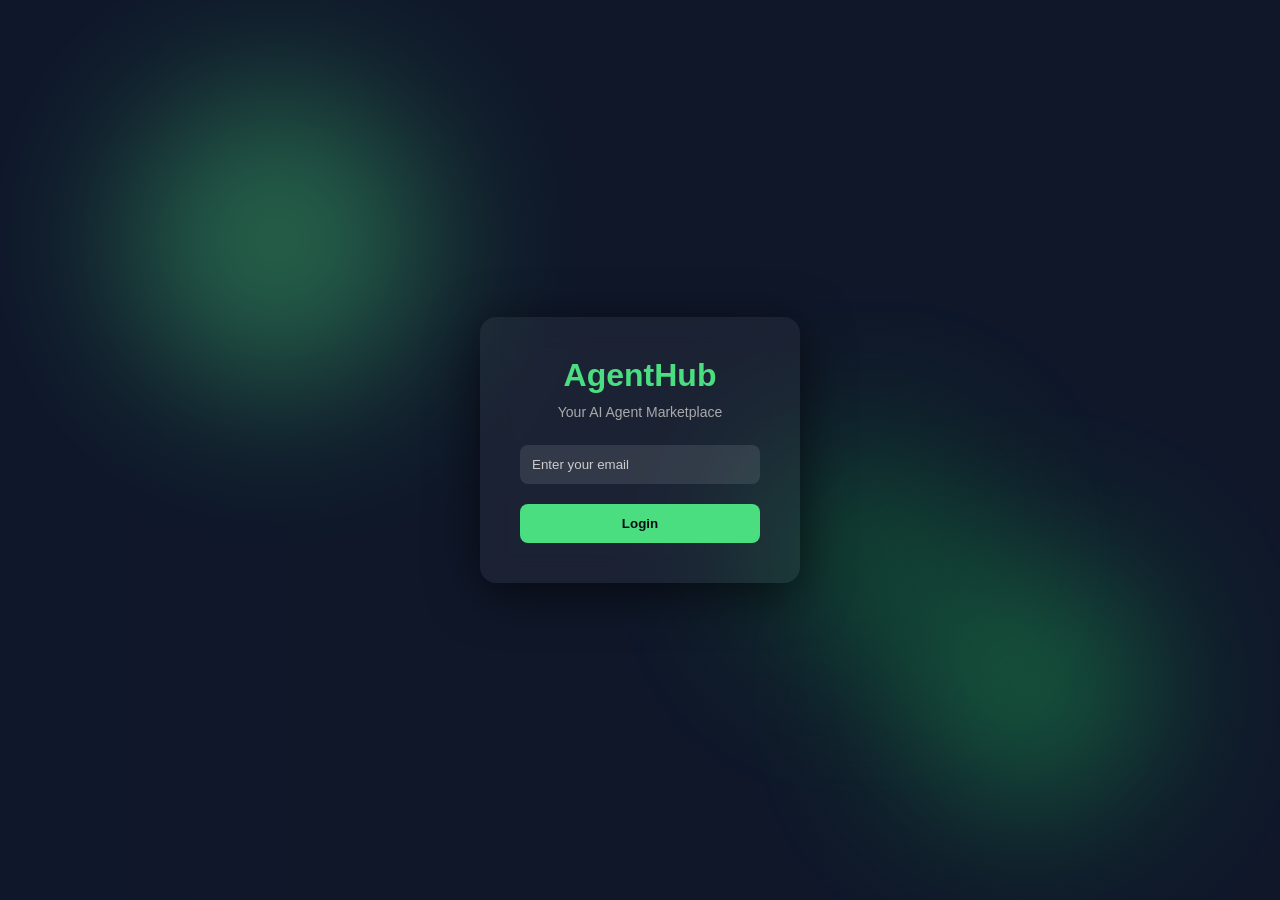
<file: index.html>
<!DOCTYPE html>
<html>
<head>
    <title>AgentHub</title>
    <link rel="stylesheet" href="style.css">
</head>
<script>
let user = localStorage.getItem("user");

if(!user) {
  window.location.href = "login.html";
}
</script>
<body>

<!-- Navbar -->
<header>
    <h1>AgentHub</h1>
    <input type="text" placeholder="Search AI Agents...">
    <button onclick="goDashboard()">Dashboard</button>
    <button onclick="logout()">Logout</button>
</header>

<!-- MAIN CONTAINER -->
<section class="category-section">

<!-- 1. PRODUCTIVITY -->
<h2>Productivity & Personal Assistants</h2>
<div class="agents">

<div class="card main">
<h3>Personal AI Assistant Builder</h3>
<p>Custom workflows, reminders</p>
<button onclick="openAgent('Personal AI Assistant')">Use</button>
</div>

<div class="card"><p>Task Management</p></div>
<div class="card"><p>To-Do Automation</p></div>
<div class="card"><p>Calendar Scheduling</p></div>
<div class="card"><p>Email Assistant</p></div>
<div class="card"><p>Meeting Summarization</p></div>
<div class="card"><p>Notes & Docs</p></div>
<div class="card"><p>Reminder System</p></div>
<div class="card"><p>Knowledge Assistant</p></div>
<div class="card"><p>Habit Tracking</p></div>
<div class="card"><p>Voice Assistant</p></div>

</div>

<!-- 2. BUSINESS -->
<h2>Business & Enterprise Automation</h2>
<div class="agents">

<div class="card main">
<h3>Business Workflow Agent</h3>
<p>Automate business processes</p>
<button onclick="openAgent('Business Workflow')">Use</button>
</div>

<div class="card"><p>CRM Automation</p></div>
<div class="card"><p>Customer Support</p></div>
<div class="card"><p>HR Recruitment</p></div>
<div class="card"><p>Payroll</p></div>
<div class="card"><p>Workflow Automation</p></div>
<div class="card"><p>Sales Assistant</p></div>
<div class="card"><p>Reports</p></div>
<div class="card"><p>Lead Generation</p></div>
<div class="card"><p>Knowledge Bots</p></div>
<div class="card"><p>Document Processing</p></div>

</div>

<!-- 3. CREATIVE -->
<h2>Creative & Content Generation</h2>
<div class="agents">

<div class="card main">
<h3>Content Creator AI</h3>
<p>Text, image, video creation</p>
<button onclick="openAgent('Content Creator')">Use</button>
</div>

<div class="card"><p>Blog Writing</p></div>
<div class="card"><p>Social Media</p></div>
<div class="card"><p>Image Generation</p></div>
<div class="card"><p>Video Editing</p></div>
<div class="card"><p>Music Generation</p></div>
<div class="card"><p>Script Writing</p></div>
<div class="card"><p>Logo Design</p></div>
<div class="card"><p>Meme Generator</p></div>
<div class="card"><p>Presentation</p></div>
<div class="card"><p>Copywriting</p></div>

</div>

<!-- 4. DATA -->
<h2>Data Analysis & Analytics</h2>
<div class="agents">

<div class="card main">
<h3>Data Insights AI</h3>
<p>Dashboards & predictions</p>
<button onclick="openAgent('Data Insights')">Use</button>
</div>

<div class="card"><p>Data Visualization</p></div>
<div class="card"><p>Predictive Analytics</p></div>
<div class="card"><p>Business Intelligence</p></div>
<div class="card"><p>Dashboard</p></div>
<div class="card"><p>Financial Analysis</p></div>
<div class="card"><p>Market Trends</p></div>
<div class="card"><p>Reports</p></div>
<div class="card"><p>Data Cleaning</p></div>
<div class="card"><p>A/B Testing</p></div>
<div class="card"><p>Forecasting</p></div>

</div>

<!-- 5. DEVELOPER -->
<h2>Developer Tools & Coding</h2>
<div class="agents">

<div class="card main">
<h3>Code Assistant</h3>
<p>AI coding helper</p>
<button onclick="openAgent('Code Assistant')">Use</button>
</div>

<div class="card"><p>Code Generation</p></div>
<div class="card"><p>Code Completion</p></div>
<div class="card"><p>Bug Fixing</p></div>
<div class="card"><p>Code Review</p></div>
<div class="card"><p>API Generator</p></div>
<div class="card"><p>Documentation</p></div>
<div class="card"><p>DevOps</p></div>
<div class="card"><p>Testing</p></div>
<div class="card"><p>DB Queries</p></div>
<div class="card"><p>Version Control</p></div>

</div>

<!-- 6. EDUCATION -->
<h2>Education & Learning</h2>
<div class="agents">

<div class="card main">
<h3>Personal Tutor AI</h3>
<p>Learn anything</p>
<button onclick="openAgent('Tutor AI')">Use</button>
</div>

<div class="card"><p>AI Tutors</p></div>
<div class="card"><p>Quiz Generator</p></div>
<div class="card"><p>Assignments</p></div>
<div class="card"><p>Study Planner</p></div>
<div class="card"><p>Language Learning</p></div>
<div class="card"><p>Concept Explainer</p></div>
<div class="card"><p>Flashcards</p></div>
<div class="card"><p>Exam Prep</p></div>
<div class="card"><p>Coding Practice</p></div>
<div class="card"><p>Doubt Solving</p></div>

</div>

<!-- 7. MARKETING -->
<h2>E-commerce & Marketing</h2>
<div class="agents">

<div class="card main">
<h3>Marketing AI Agent</h3>
<p>SEO & ads automation</p>
<button onclick="openAgent('Marketing AI')">Use</button>
</div>

<div class="card"><p>Product Recommendation</p></div>
<div class="card"><p>Ad Copy</p></div>
<div class="card"><p>SEO Tools</p></div>
<div class="card"><p>Email Marketing</p></div>
<div class="card"><p>Segmentation</p></div>
<div class="card"><p>Sales Chatbot</p></div>
<div class="card"><p>Pricing</p></div>
<div class="card"><p>Review Analysis</p></div>
<div class="card"><p>Campaign Analytics</p></div>
<div class="card"><p>Influencers</p></div>

</div>

<!-- 8. FINANCE -->
<h2>Finance & FinTech</h2>
<div class="agents">

<div class="card main">
<h3>Finance Advisor AI</h3>
<p>Budget & investments</p>
<button onclick="openAgent('Finance AI')">Use</button>
</div>

<div class="card"><p>Budget Planning</p></div>
<div class="card"><p>Expense Tracking</p></div>
<div class="card"><p>Investment Advisory</p></div>
<div class="card"><p>Stock Analysis</p></div>
<div class="card"><p>Trading Bots</p></div>
<div class="card"><p>Risk Assessment</p></div>
<div class="card"><p>Fraud Detection</p></div>
<div class="card"><p>Credit Score</p></div>
<div class="card"><p>Tax Tools</p></div>
<div class="card"><p>Reports</p></div>

</div>

</section>
<div class="overlay" id="chatOverlay">
  <div class="chat-popup">

    <<!-- Header -->
    <div class="chat-header">
      <div>
        <h3 id="agentTitle">Agent Name</h3>
        <span>AI Agent — AgentHub</span>
      </div>
      <button class="close-btn" onclick="closeChat()">✕</button>
    </div>

    <<!-- Messages area -->
    <div class="chat-messages" id="chatMessages"></div>

    <<!-- Input row -->
    <div class="chat-input-row">
      <input
        type="text"
        id="chatInput"
        placeholder="Type your message..."
        onkeydown="if(event.key==='Enter') sendMessage()"
      />
      <button onclick="sendMessage()">Send</button>
    </div>

  </div>
</div>
<script src="script.js"></script>

</body>
</html>
</file>
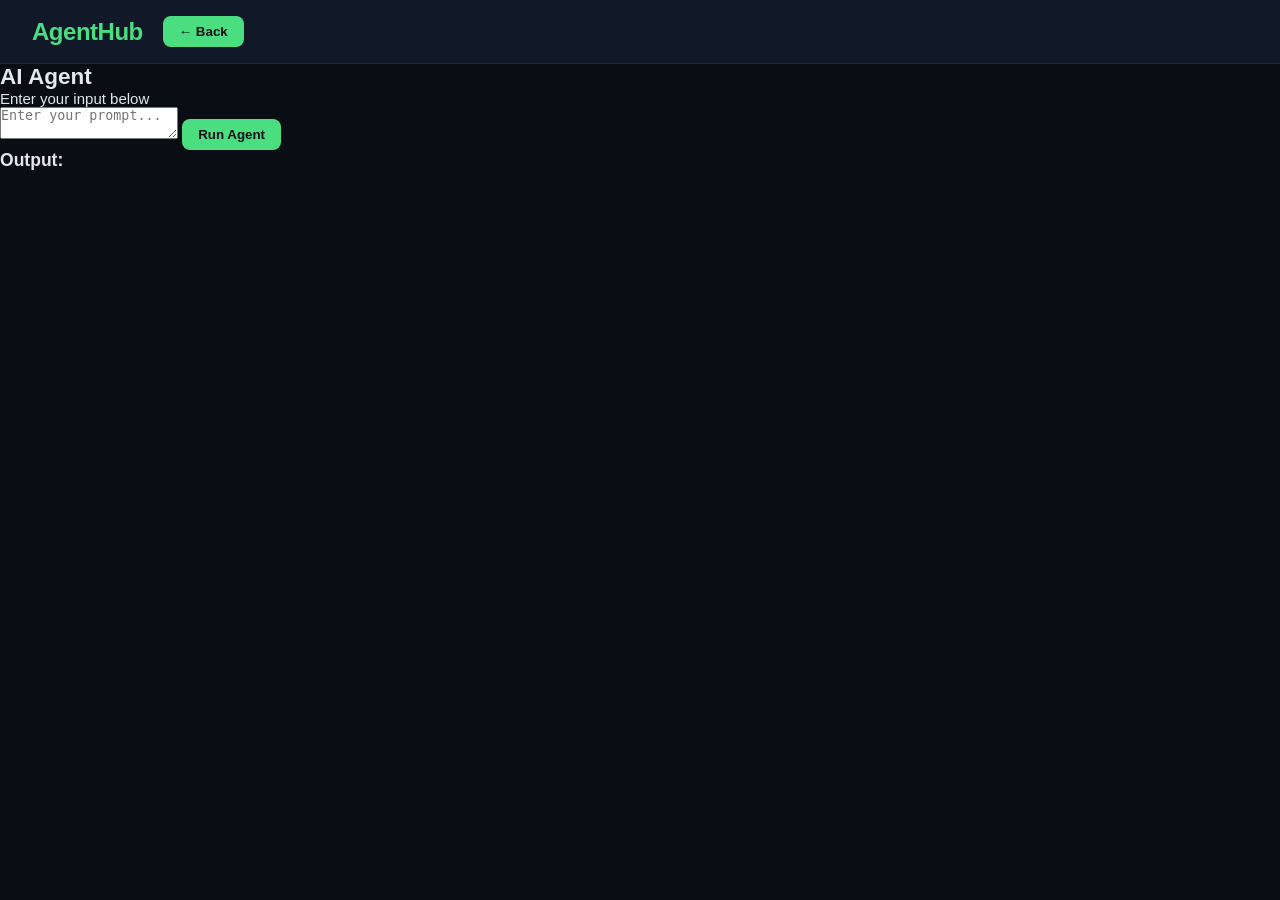
<file: agent.html>
<!DOCTYPE html>
<html>
<head>
    <title>Run Agent</title>
    <link rel="stylesheet" href="style.css">
</head>

<body>

<header>
    <h1>AgentHub</h1>
    <button onclick="goHome()">← Back</button>
</header>

<section class="agent-container">

    <h2 id="agentTitle">AI Agent</h2>
    <p>Enter your input below</p>

    <textarea id="input" placeholder="Enter your prompt..."></textarea>

    <button onclick="runAgent()">Run Agent</button>

    <h3>Output:</h3>
    <div id="output"></div>

</section>

<script>

// Load agent name dynamically
window.onload = function() {
    let name = localStorage.getItem("agentName");
    if(name) {
        document.getElementById("agentTitle").innerText = name;
    }
};

function goHome() {
    window.location.href = "index.html";
}

function runAgent() {
    let input = document.getElementById("input").value;

    if(input === "") {
        document.getElementById("output").innerText = "Please enter something!";
        return;
    }

    document.getElementById("output").innerText =
        "Generated AI Output for: " + input;
}

</script>

</body>
</html>
</file>
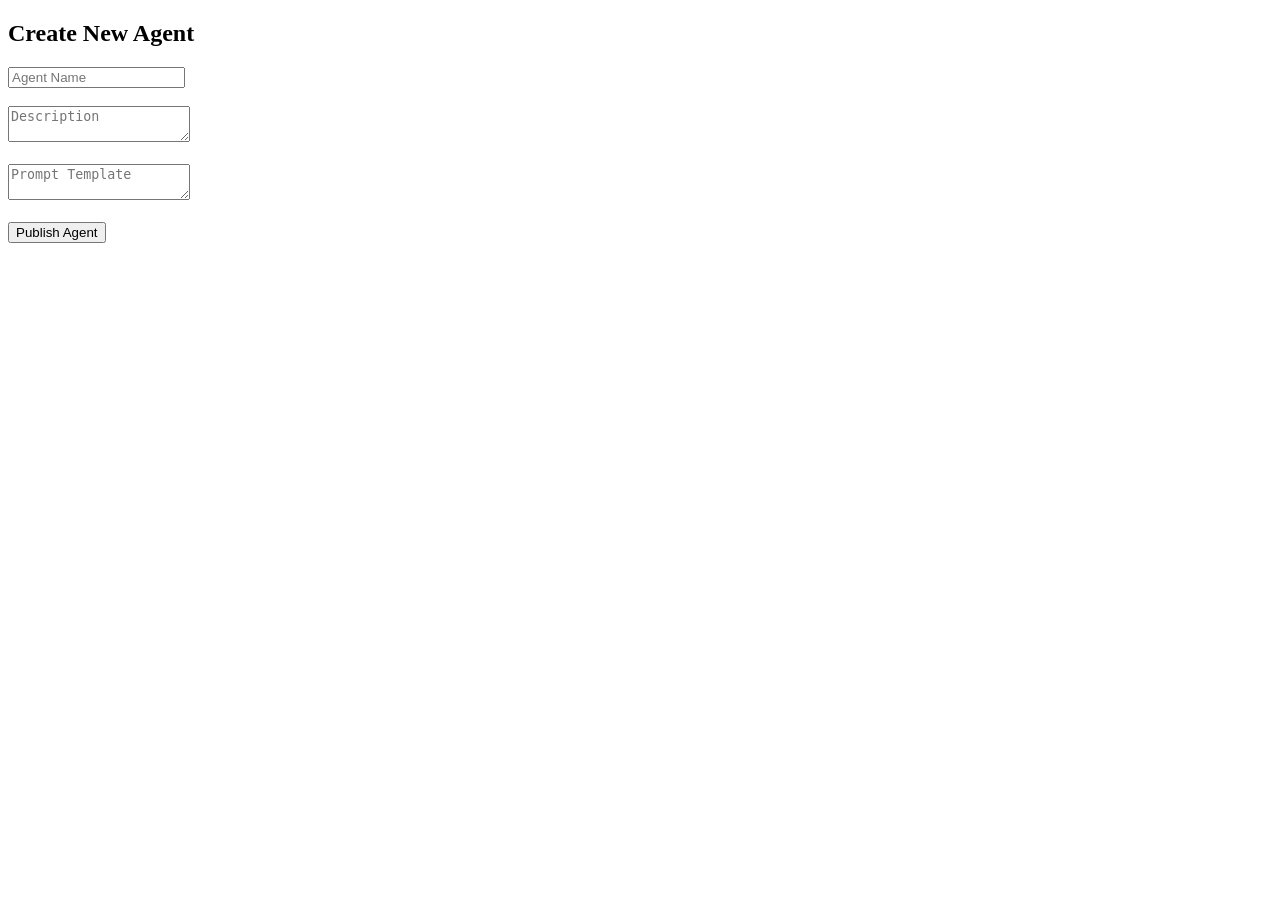
<file: builder.html>
<!DOCTYPE html>
<html>
<head>
    <title>Create Agent</title>
</head>
<body>

<h2>Create New Agent</h2>

<input type="text" placeholder="Agent Name"><br><br>
<textarea placeholder="Description"></textarea><br><br>

<textarea placeholder="Prompt Template"></textarea><br><br>

<button onclick="publish()">Publish Agent</button>

<script>
function publish() {
    alert("Agent Published Successfully!");
}
</script>

</body>
</html>
</file>
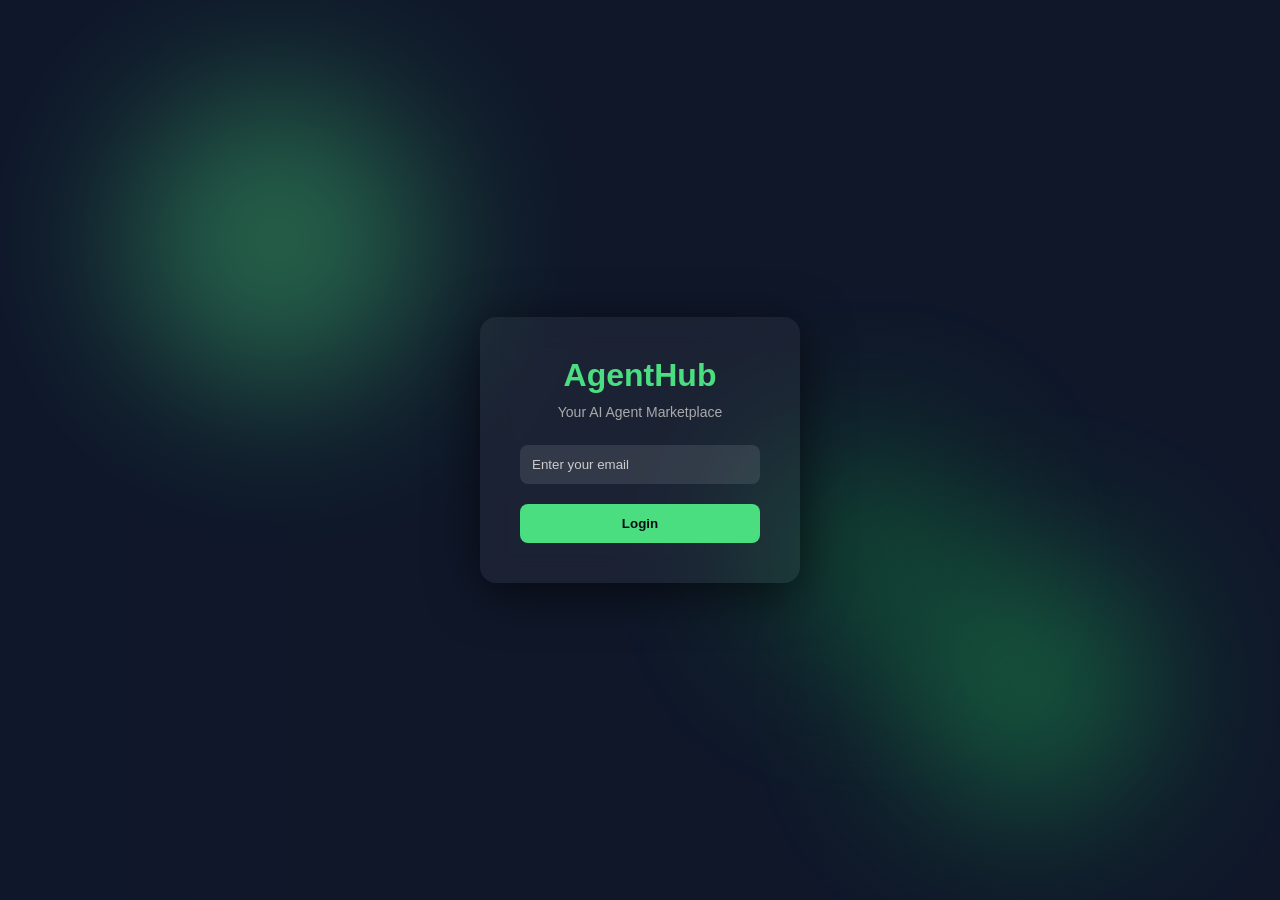
<file: dashboard.html>
<!DOCTYPE html>
<html>
<head>
    <title>Dashboard</title>
    <link rel="stylesheet" href="style.css">
</head>

<body>

<header>
    <h1>Dashboard</h1>
    <button onclick="goHome()">Home</button>
    <button onclick="logout()">Logout</button>
</header>

<section style="padding:30px">

    <h2 id="userName"></h2>

    <!-- <h3>Earnings: ₹<span id="earnings"></span></h3> -->

    <h3>Your Visited Agents</h3>
    <div id="agents" style="display:flex; gap:10px; flex-wrap:wrap;"></div>

    <h3>History</h3>
    <ul id="history"></ul>

</section>

<script>
let user = localStorage.getItem("user");

if(!user) {
  window.location.href = "login.html";
}

// show user
document.getElementById("userName").innerText = "Welcome " + user;

// earnings
// document.getElementById("earnings").innerText =
//   localStorage.getItem(user + "_earnings") || 0;

// agents
let agents = JSON.parse(localStorage.getItem(user + "_agents")) || [];
let container = document.getElementById("agents");

agents.forEach(a => {
  let div = document.createElement("div");
  div.className = "card";
  div.innerText = a;
  container.appendChild(div);
});

// history
let history = JSON.parse(localStorage.getItem(user + "_history")) || [];
let h = document.getElementById("history");

history.forEach(item => {
  let li = document.createElement("li");
  li.innerText = item.agent + ": " + item.message;
  h.appendChild(li);
});

function goHome() {
  window.location.href = "index.html";
}

function logout() {
  localStorage.clear();
  window.location.href = "login.html";
}
</script>

</body>
</html>
</file>
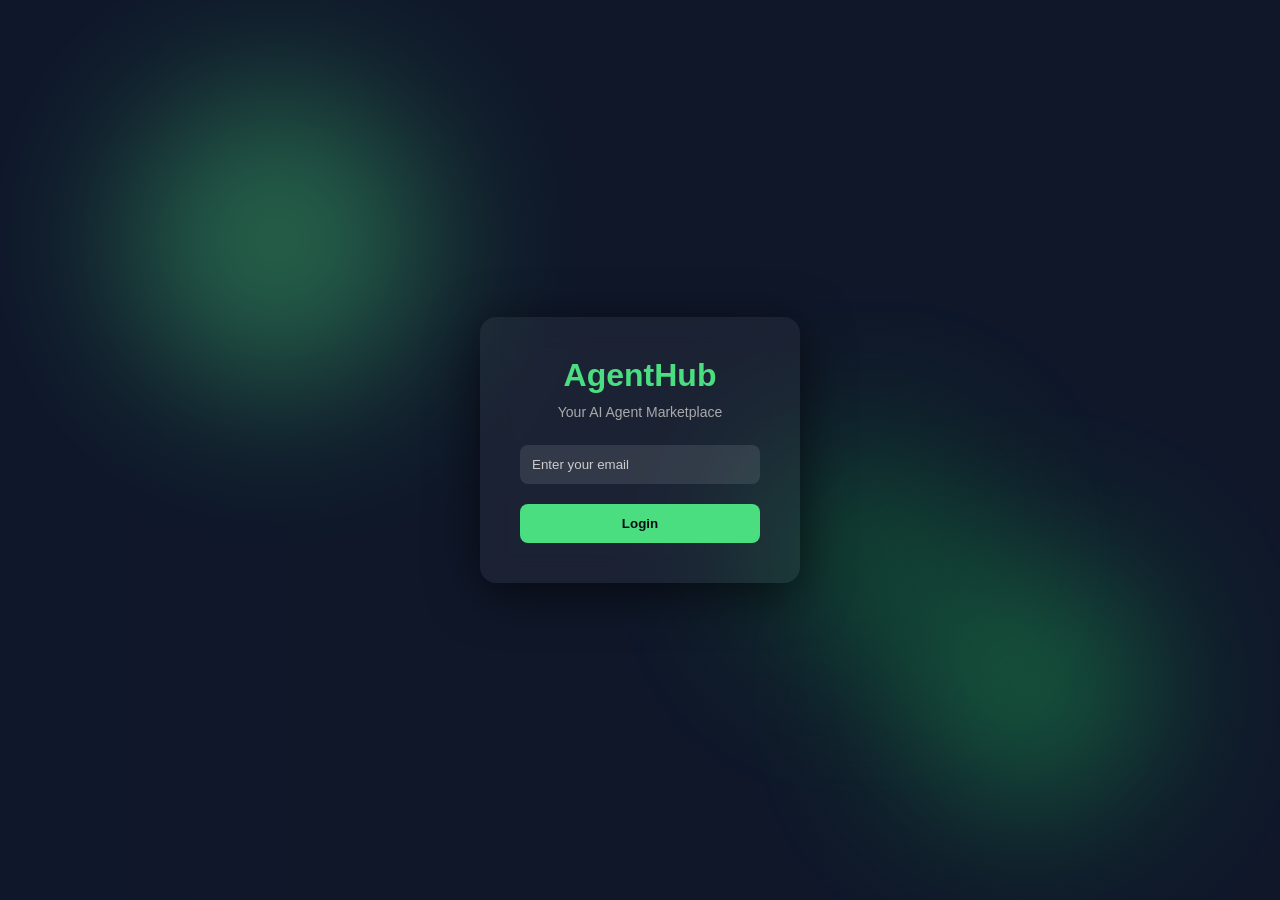
<file: login.html>
<!DOCTYPE html>
<html lang="en">
<head>
<meta charset="UTF-8">
<title>AgentHub Login</title>

<style>
* {
  margin: 0;
  padding: 0;
  box-sizing: border-box;
  font-family: 'Segoe UI', sans-serif;
}

/* 🌈 Animated Background */
body {
  height: 100vh;
  overflow: hidden;
  display: flex;
  justify-content: center;
  align-items: center;
  background: linear-gradient(270deg, #0a0d14, #111827, #0f172a);
  background-size: 600% 600%;
  animation: gradientMove 10s ease infinite;
  color: white;
}

@keyframes gradientMove {
  0% {background-position: 0% 50%;}
  50% {background-position: 100% 50%;}
  100% {background-position: 0% 50%;}
}

/* ✨ Floating Shapes */
.circle {
  position: absolute;
  border-radius: 50%;
  filter: blur(80px);
  opacity: 0.4;
}

.c1 {
  width: 300px;
  height: 300px;
  background: #4ade80;
  top: 10%;
  left: 10%;
  animation: float 6s ease-in-out infinite;
}

.c2 {
  width: 250px;
  height: 250px;
  background: #22c55e;
  bottom: 10%;
  right: 10%;
  animation: float 8s ease-in-out infinite;
}

.c3 {
  width: 200px;
  height: 200px;
  background: #16a34a;
  top: 50%;
  left: 60%;
  animation: float 10s ease-in-out infinite;
}

@keyframes float {
  0% { transform: translateY(0px);}
  50% { transform: translateY(-20px);}
  100% { transform: translateY(0px);}
}

/* 💎 Glass Card */
.login-card {
  position: relative;
  z-index: 10;
  background: rgba(255,255,255,0.05);
  padding: 40px;
  border-radius: 16px;
  backdrop-filter: blur(15px);
  box-shadow: 0 10px 50px rgba(0,0,0,0.6);
  text-align: center;
  width: 320px;
  animation: fadeIn 1s ease;
}

@keyframes fadeIn {
  from {opacity: 0; transform: translateY(30px);}
  to {opacity: 1; transform: translateY(0);}
}

h1 {
  margin-bottom: 10px;
  color: #4ade80;
}

.subtitle {
  font-size: 14px;
  color: #aaa;
  margin-bottom: 25px;
}

/* 🧾 Input */
input {
  width: 100%;
  padding: 12px;
  border-radius: 8px;
  border: none;
  outline: none;
  margin-bottom: 20px;
  background: rgba(255,255,255,0.1);
  color: white;
  transition: 0.3s;
}

input:focus {
  background: rgba(255,255,255,0.2);
  transform: scale(1.02);
}

input::placeholder {
  color: #ccc;
}

/* 🚀 Button */
button {
  width: 100%;
  padding: 12px;
  border-radius: 8px;
  border: none;
  background: #4ade80;
  color: #0a0d14;
  font-weight: bold;
  cursor: pointer;
  transition: 0.3s;
}

button:hover {
  background: #22c55e;
  transform: scale(1.05);
}

</style>
</head>

<body>

<!-- ✨ Background Elements -->
<div class="circle c1"></div>
<div class="circle c2"></div>
<div class="circle c3"></div>

<!-- 💎 Login Card -->
<div class="login-card">
  <h1>AgentHub</h1>
  <p class="subtitle">Your AI Agent Marketplace</p>

  <input id="email" type="email" placeholder="Enter your email">

  <button onclick="login()">Login</button>
</div>

<script>
function login() {
  let email = document.getElementById("email").value;

  if(email === "") {
    alert("Please enter your email");
    return;
  }

  localStorage.setItem("user", email);
  window.location.href = "index.html";
}
</script>

</body>
</html>
</file>
<file: style.css>
* { margin: 0; padding: 0; box-sizing: border-box; }

body {
  background: #0a0d14;
  color: #e2e8f0;
  font-family: 'Segoe UI', sans-serif;
  font-size: 15px;
}

/* ── HEADER / NAVBAR ── */
header {
  background: #111827;
  border-bottom: 1px solid #1e293b;
  padding: 16px 32px;
  display: flex;
  align-items: center;
  gap: 20px;
  position: sticky;
  top: 0;
  z-index: 100;
}

header h1 {
  font-size: 24px;
  font-weight: 800;
  color: #4ade80;
  letter-spacing: -0.02em;
}

header input {
  flex: 1;
  max-width: 400px;
  background: #1e293b;
  border: 1px solid #334155;
  border-radius: 10px;
  padding: 10px 16px;
  color: #e2e8f0;
  font-size: 14px;
  outline: none;
  transition: border-color 0.2s;
}

header input:focus { border-color: #4ade80; }
header input::placeholder { color: #64748b; }

/* ── CATEGORY SECTIONS ── */
.category-section { padding: 32px; }

.category-section h2 {
  font-size: 18px;
  font-weight: 700;
  color: #94a3b8;
  margin: 32px 0 14px;
  padding-bottom: 8px;
  border-bottom: 1px solid #1e293b;
  letter-spacing: 0.02em;
  text-transform: uppercase;
  font-size: 13px;
}

/* ── AGENT CARDS SCROLL ROW ── */
.agents {
  display: flex;
  gap: 14px;
  overflow-x: auto;
  padding-bottom: 12px;
  scrollbar-width: thin;
  scrollbar-color: #334155 transparent;
}

.agents::-webkit-scrollbar { height: 4px; }
.agents::-webkit-scrollbar-track { background: transparent; }
.agents::-webkit-scrollbar-thumb { background: #334155; border-radius: 2px; }

/* ── INDIVIDUAL CARD ── */
.card {
  flex-shrink: 0;
  background: #111827;
  border: 1px solid #1e293b;
  border-radius: 12px;
  padding: 16px;
  width: 140px;
  cursor: pointer;
  transition: all 0.2s ease;
  display: flex;
  align-items: center;
  justify-content: center;
  text-align: center;
  min-height: 80px;
}

.card:hover {
  border-color: #4ade80;
  transform: translateY(-2px);
  background: #141e2e;
}

.card p {
  font-size: 12px;
  color: #64748b;
  line-height: 1.4;
}

.card:hover p { color: #94a3b8; }

/* ── MAIN (FEATURED) CARD ── */
.card.main {
  width: 220px;
  min-height: 120px;
  background: linear-gradient(135deg, #0f2027, #1a3a2a);
  border-color: #22c55e;
  flex-direction: column;
  gap: 8px;
  align-items: flex-start;
  padding: 20px;
}

.card.main h3 {
  font-size: 14px;
  font-weight: 700;
  color: #e2e8f0;
  line-height: 1.3;
}

.card.main p {
  font-size: 12px;
  color: #6ee7b7;
  text-align: left;
}

.card.main button {
  margin-top: 8px;
  background: #4ade80;
  color: #0a0d14;
  border: none;
  border-radius: 8px;
  padding: 7px 18px;
  font-size: 12px;
  font-weight: 700;
  cursor: pointer;
  transition: background 0.2s;
}

.card.main button:hover { background: #86efac; }

/* ── CHAT POPUP OVERLAY ── */
.overlay {
  display: none;
  position: fixed;
  inset: 0;
  background: rgba(0,0,0,0.7);
  z-index: 999;
  backdrop-filter: blur(4px);
}

.overlay.active { display: flex; align-items: center; justify-content: center; }

/* ── CHAT POPUP BOX ── */
.chat-popup {
  background: #111827;
  border: 1px solid #1e293b;
  border-radius: 20px;
  width: 90%;
  max-width: 560px;
  height: 80vh;
  display: flex;
  flex-direction: column;
  overflow: hidden;
  box-shadow: 0 25px 60px rgba(0,0,0,0.6);
}

.chat-header {
  background: #0f172a;
  padding: 16px 20px;
  border-bottom: 1px solid #1e293b;
  display: flex;
  align-items: center;
  justify-content: space-between;
}

.chat-header h3 { font-size: 16px; font-weight: 700; color: #4ade80; }
.chat-header span { font-size: 12px; color: #64748b; }

.close-btn {
  background: none;
  border: none;
  color: #64748b;
  font-size: 22px;
  cursor: pointer;
  padding: 0 4px;
  transition: color 0.2s;
}
.close-btn:hover { color: #e2e8f0; }

.chat-messages {
  flex: 1;
  overflow-y: auto;
  padding: 20px;
  display: flex;
  flex-direction: column;
  gap: 12px;
  scrollbar-width: thin;
  scrollbar-color: #334155 transparent;
}

.msg {
  max-width: 80%;
  padding: 10px 14px;
  border-radius: 14px;
  font-size: 14px;
  line-height: 1.55;
}

.msg.user {
  background: #4ade80;
  color: #0a0d14;
  font-weight: 500;
  align-self: flex-end;
  border-radius: 14px 14px 4px 14px;
}

.msg.bot {
  background: #1e293b;
  color: #e2e8f0;
  align-self: flex-start;
  border-radius: 14px 14px 14px 4px;
}

.msg.thinking {
  background: #1e293b;
  color: #64748b;
  align-self: flex-start;
  font-style: italic;
}

.chat-input-row {
  padding: 14px 16px;
  border-top: 1px solid #1e293b;
  display: flex;
  gap: 10px;
}

.chat-input-row input {
  flex: 1;
  background: #1e293b;
  border: 1px solid #334155;
  border-radius: 10px;
  padding: 11px 16px;
  color: #e2e8f0;
  font-size: 14px;
  outline: none;
}

.chat-input-row input:focus { border-color: #4ade80; }

.chat-input-row button {
  background: #4ade80;
  color: #0a0d14;
  border: none;
  border-radius: 10px;
  padding: 11px 20px;
  font-weight: 700;
  font-size: 14px;
  cursor: pointer;
  transition: background 0.2s;
}

.chat-input-row button:hover { background: #86efac; }

/* 🔥 GLOBAL BUTTON STYLE */
button {
  background: #4ade80;
  color: #0a0d14;
  border: none;
  padding: 8px 16px;
  border-radius: 8px;
  font-weight: 600;
  cursor: pointer;
  transition: 0.2s;
}

button:hover {
  background: #86efac;
}
</file>
